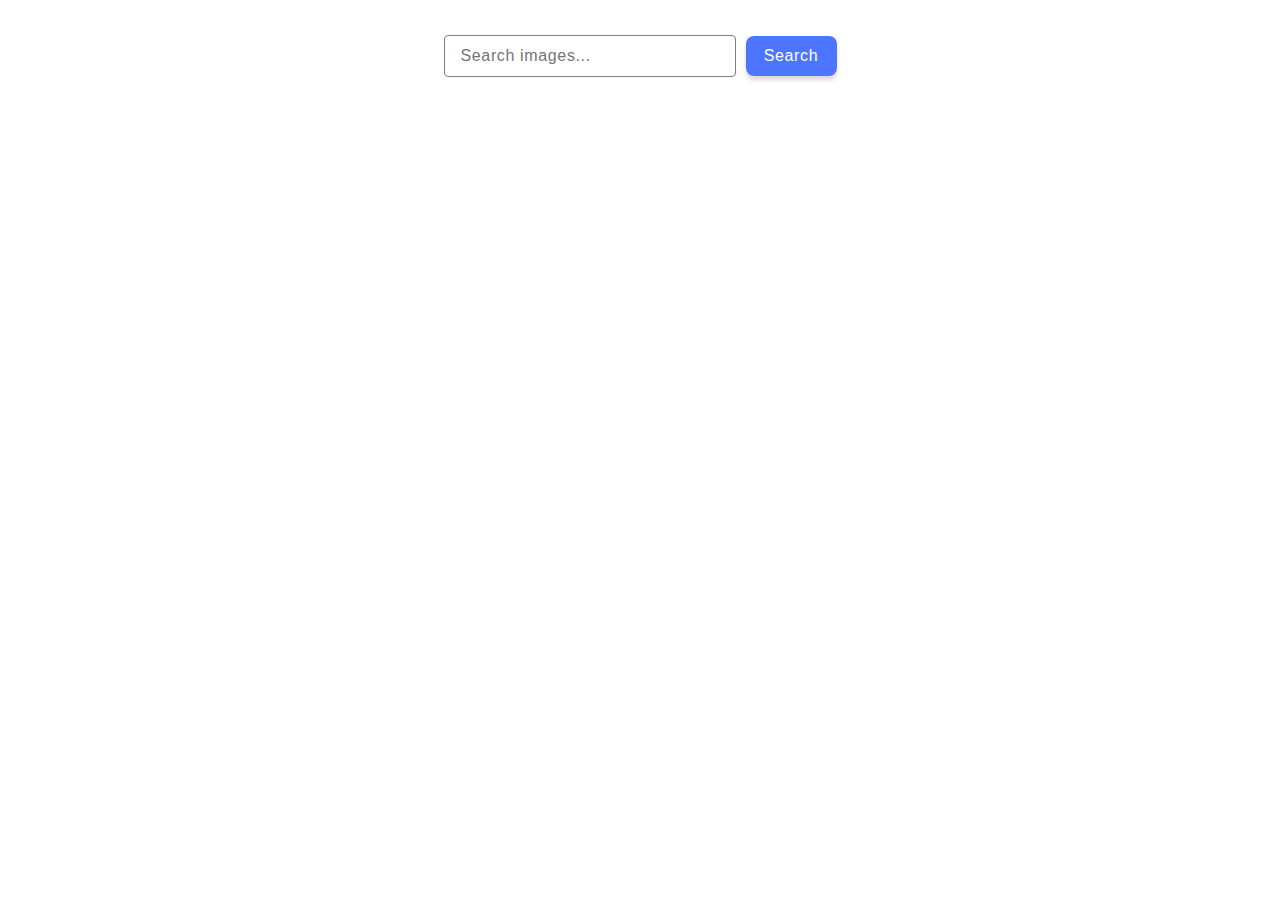
<file: src/index.html>
<!DOCTYPE html>
<html lang="en">
  <head>
    <meta charset="UTF-8" />
    <meta name="viewport" content="width=device-width, initial-scale=1.0" />
    <title>Homework 12</title>
    <link rel="stylesheet" href="./css/styles.css" />
  </head>
  <body>
    <main>
      <div class="search-container">
        <form class="search-form">
          <input
            type="text"
            name="search-query"
            id="search-query"
            placeholder="Search images..."
          />
          <button type="submit">Search</button>
        </form>
      </div>
      <div class="loader hidden"></div>
      <ul class="gallery"></ul>
      <button type="button" class="load-more hidden">Load more</button>
    </main>

    <script type="module" src="./main.js"></script>
  </body>
</html>
</file>
<file: src/css/styles.css>
/**
  |============================
  | include css partials with
  | default @import url()
  |============================
*/
/* Common styles */
@import url('./reset.css');
@import url('./base.css');
@import url('./container.css');
@import url('./animations.css');

/* Sections style */
@import url('./gallery.css');
</file>
